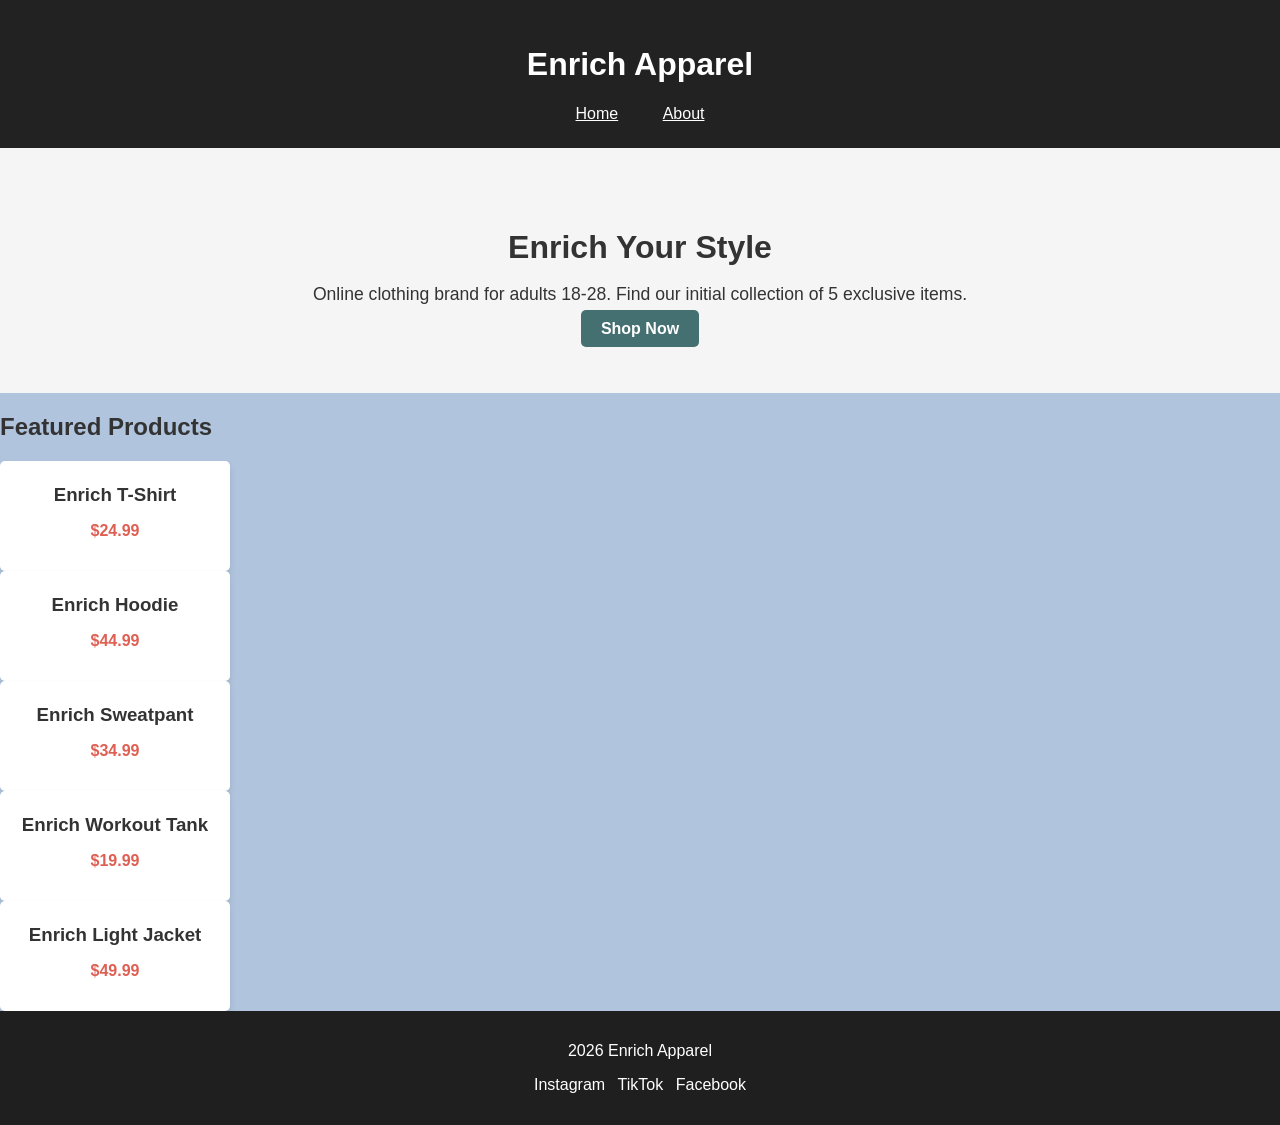
<file: project-03-final-project/index.html>
<!DOCTYPE html>
<html lang="en">
<head>
    <meta charset="UTF-8">
    <meta name="viewport" content="width=device-width, initial-scale=1.0">
    <title>Enrich Apparel - Home</title>
    <link rel="stylesheet" href="style.css">
</head>
<body>

<header>
    <h1>Enrich Apparel</h1>
    <nav>
        <a href="index.html">Home</a>
        <a href="about.html">About</a>
    </nav>
</header>

<section class="hero">
    <h2>Enrich Your Style</h2>
    <p>Online clothing brand for adults 18-28. Find our initial collection of 5 exclusive items.</p>
    <a href="#products" class="cta-button">Shop Now</a>
</section>

<section id="products">
    <h2>Featured Products</h2>
    <div class="product-grid">
        <div class="product-card">
            <h3>Enrich T-Shirt</h3>
            <p>$24.99</p>
        </div>
        <div class="product-card">
            <h3>Enrich Hoodie</h3>
            <p>$44.99</p>
        </div>
        <div class="product-card">
            <h3>Enrich Sweatpant</h3>
            <p>$34.99</p>
        </div>
        <div class="product-card">
            <h3>Enrich Workout Tank</h3>
            <p>$19.99</p>
        </div>
        <div class="product-card">
            <h3>Enrich Light Jacket</h3>
            <p>$49.99</p>
        </div>
    </div>
</section>


<footer>
    <p> 2026 Enrich Apparel</p>
    <p>
        <a href="#">Instagram</a>
        <a href="#">TikTok</a>
        <a href="#">Facebook</a>
    </p>
</footer>


</body>
</html>
</file>
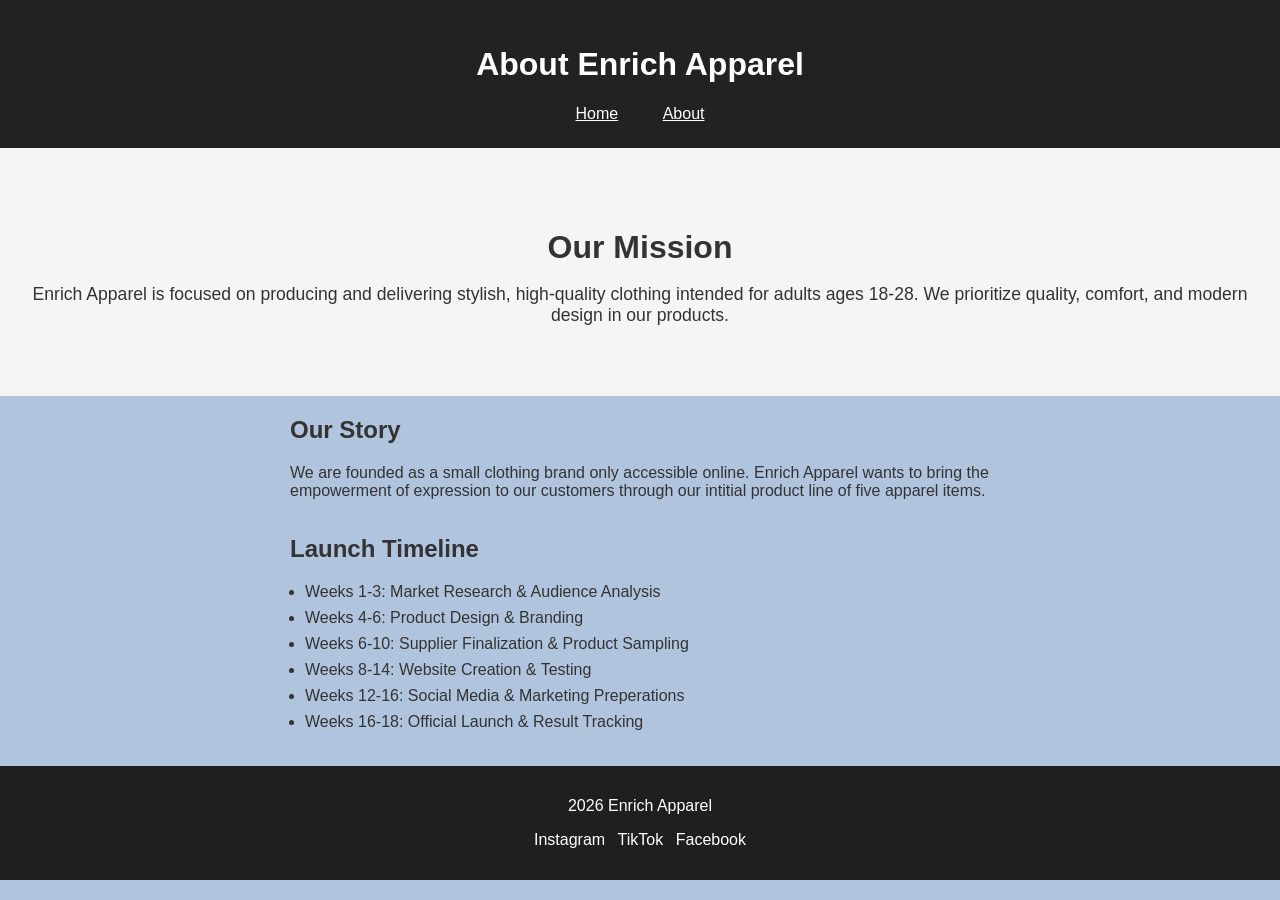
<file: project-03-final-project/about.html>
<!DOCTYPE html>
<html lang="en">
<head>
    <meta charset="UTF-8">
    <meta name="viewport" content="width=device-width, initial-scale=1.0">
    <title>Enrich Apparel - About</title>
    <link rel="stylesheet" href="style.css">
</head>
<body>

<header>
    <h1>About Enrich Apparel</h1>
    <nav>
        <a href="index.html">Home</a>
        <a href="about.html">About</a>
    </nav>
</header>

<section class="about-hero">
    <h2>Our Mission</h2>
    <p>Enrich Apparel is focused on producing and delivering stylish, high-quality clothing intended for adults ages 18-28. We prioritize quality, comfort, and modern design in our products.</p>
</section>

<section class="story">
    <h2>Our Story</h2>
    <p>We are founded as a small clothing brand only accessible online. Enrich Apparel wants to bring the empowerment of expression to our customers through our intitial product line of five apparel items.</p>
</section>

<section class="timeline">
    <h2>Launch Timeline</h2>
    <ul>
        <li>Weeks 1-3: Market Research & Audience Analysis</li>
        <li>Weeks 4-6: Product Design & Branding</li>
        <li>Weeks 6-10: Supplier Finalization & Product Sampling</li>
        <li>Weeks 8-14: Website Creation & Testing</li>
        <li>Weeks 12-16: Social Media & Marketing Preperations</li>
        <li>Weeks 16-18: Official Launch & Result Tracking</li>
    </ul>
</section>

<footer>
    <p> 2026 Enrich Apparel</p>
    <p>
        <a href="#">Instagram</a>
        <a href="#">TikTok</a>
        <a href="#">Facebook</a>
    </p>
</footer>


</body>
</html>
</file>
<file: project-03-final-project/style.css>
/*General Styles */
body {
    font-family: Arial, Helvetica, sans-serif;
    margin: 0;
    background-color: lightsteelblue;
    color: #333;
}

header {
    background-color: #222;
    color: white;
    padding: 25px;
    text-align: center;
}

header nav a {
    color: white;
    margin: 0 20px;
    text-decoration: underline;
}

header nav a:hover {
    text-decoration: underline;
}

/* Hero Section */
.hero, .about-hero {
    background-color: whitesmoke;
    text-align: center;
    padding: 55px 20px;
}

.hero h2, .about-hero h2 {
    font-size: 2.0em;
    margin-bottom: 15px;
}

.hero p, .about-hero p {
    font-size: 1.1em;
    margin-bottom: 15px;
}

.cta-button {
    background-color: rgb(69, 112, 114);
    color: white;
    padding: 10px 20px;
    text-decoration: none;
    font-weight: bold;
    border-radius: 5px;
}

.cta-button:hover {
    background-color: #da4e45;
}

/* Products Grid */
.prodct-grid {
    display: flex;
    flex-wrap: wrap;
    justify-content: center;
    gap: 15px;
    padding: 30px 25px;
}

.product-card {
    background-color: white;
    border-radius: 5px;
    width: 200px;
    text-align: center;
    padding: 15px;
    box-shadow: 0 4px 7px rgba(0, 0, 0, 0.1);
}

.product-card h3 {
    margin: 8px 0 4px;
}

.product-card p {
    font-weight: bold;
    color: #df5f53;
}

/* About Sections */
.story, .timeline {
    max-width: 700px;
    margin: 0 auto 35px auto;
    padding: 0 15px;
}

.timeline ul {
    list-style-type: disc;
    padding-left: 15px;
}

.timeline li {
    margin-bottom: 8px;
}

/* Footer */
footer {
    background-color: #1f1f1f;
    color: white;
    text-align: center;
    padding: 15px;
}

footer a {
    color: white;
    text-decoration: none;
    margin: 0 4px;
}

footer a:hover {
    text-decoration: underline;
}

/* Responsive */
@media (max-width: 500px) {
    .prodct-grid {
        flex-direction: column;
        align-items: center;
    }
}
</file>
